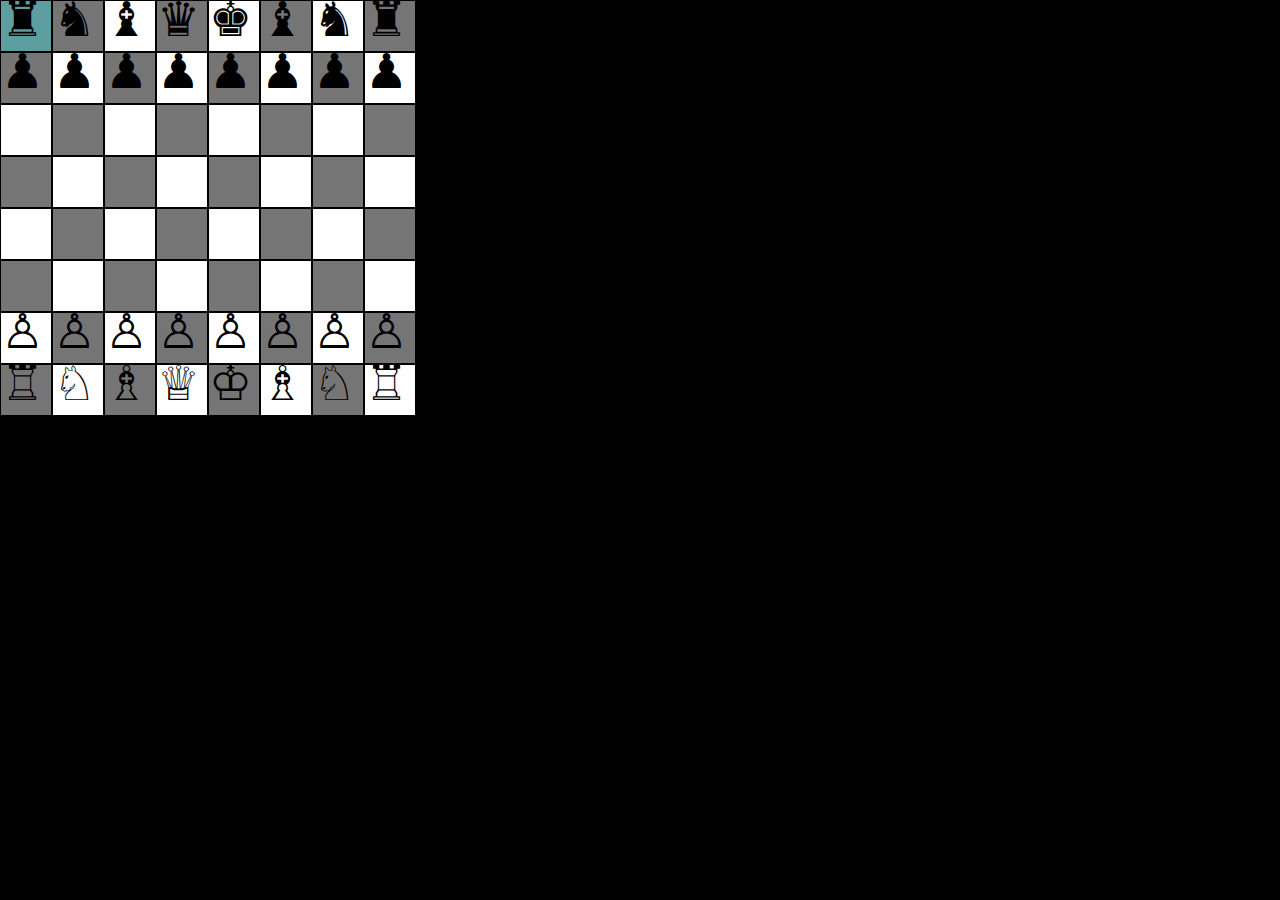
<file: tp4/chess.html>
<!DOCTYPE html>
<html>
  <head>
    <title>Chess</title>
    <meta charset="utf-8">
    <link rel="stylesheet" href="css/chess.css">
    <script src="js/chess.js">

    </script>
  </head>
  <body>
    <div class="row">
        <div class="cell white" id="11" onclick="game('11')"><p>&#x265C;</p></div>
        <div class="cell black" id="12" onclick="game('12')"><p>&#x265E;</p></div>
        <div class="cell white" id="13" onclick="game('13')"><p>&#x265D;</p></div>
        <div class="cell black" id="14" onclick="game('14')"><p>&#x265B;</p></div>
        <div class="cell white" id="15" onclick="game('15')"><p>&#x265A;</p></div>
        <div class="cell black" id="16" onclick="game('16')"><p>&#x265D;</p></div>
        <div class="cell white" id="17" onclick="game('17')"><p>&#x265E;</p></div>
        <div class="cell black" id="18" onclick="game('18')"><p>&#x265C;</p></div>
    </div>

    <div class="row">
        <div class="cell black" id="21" onclick="game('21')"><p>&#x265F;</p></div> 
        <div class="cell white" id="22" onclick="game('22')"><p>&#x265F;</p></div>
        <div class="cell black" id="23" onclick="game('23')"><p>&#x265F;</p></div>
        <div class="cell white" id="24" onclick="game('24')"><p>&#x265F;</p></div>
        <div class="cell black" id="25" onclick="game('25')"><p>&#x265F;</p></div>
        <div class="cell white" id="26" onclick="game('26')"><p>&#x265F;</p></div>
        <div class="cell black" id="27" onclick="game('27')"><p>&#x265F;</p></div>
        <div class="cell white" id="28" onclick="game('28')"><p>&#x265F;</p></div>
    </div>

    <div class="row">
        <div class="cell white" id="31" onclick="game('31')"></div>
        <div class="cell black" id="32" onclick="game('32')"></div>
        <div class="cell white" id="33" onclick="game('33')"></div>
        <div class="cell black" id="34" onclick="game('34')"></div>
        <div class="cell white" id="35" onclick="game('35')"></div>
        <div class="cell black" id="36" onclick="game('36')"></div>
        <div class="cell white" id="37" onclick="game('37')"></div>
        <div class="cell black" id="38" onclick="game('38')"></div>
    </div>

    <div class="row">
        <div class="cell black" id="41" onclick="game('41')"></div>
        <div class="cell white" id="42" onclick="game('42')"></div>
        <div class="cell black" id="43" onclick="game('43')"></div>
        <div class="cell white" id="44" onclick="game('44')"></div>
        <div class="cell black" id="45" onclick="game('45')"></div>
        <div class="cell white" id="46" onclick="game('46')"></div>
        <div class="cell black" id="47" onclick="game('47')"></div>
        <div class="cell white" id="48" onclick="game('48')"></div>
    </div>

    <div class="row">
        <div class="cell white" id="51" onclick="game('51')"></div>
        <div class="cell black" id="52" onclick="game('52')"></div>
        <div class="cell white" id="53" onclick="game('53')"></div>
        <div class="cell black" id="54" onclick="game('54')"></div>
        <div class="cell white" id="55" onclick="game('55')"></div>
        <div class="cell black" id="56" onclick="game('56')"></div>
        <div class="cell white" id="57" onclick="game('57')"></div>
        <div class="cell black" id="58" onclick="game('58')"></div>
    </div>

    <div class="row">
        <div class="cell black" id="61" onclick="game('61')"></div>
        <div class="cell white" id="62" onclick="game('62')"></div>
        <div class="cell black" id="63" onclick="game('63')"></div>
        <div class="cell white" id="64" onclick="game('64')"></div>
        <div class="cell black" id="65" onclick="game('65')"></div>
        <div class="cell white" id="66" onclick="game('66')"></div>
        <div class="cell black" id="67" onclick="game('67')"></div>
        <div class="cell white" id="68" onclick="game('68')"></div>
    </div>

    <div class="row">
        <div class="cell white" id="71" onclick="game('71')"><p>&#x2659;</p></div>
        <div class="cell black" id="72" onclick="game('72')"><p>&#x2659;</p></div>
        <div class="cell white" id="73" onclick="game('73')"><p>&#x2659;</p></div>
        <div class="cell black" id="74" onclick="game('74')"><p>&#x2659;</p></div>
        <div class="cell white" id="75" onclick="game('75')"><p>&#x2659;</p></div>
        <div class="cell black" id="76" onclick="game('76')"><p>&#x2659;</p></div>
        <div class="cell white" id="77" onclick="game('77')"><p>&#x2659;</p></div>
        <div class="cell black" id="78" onclick="game('78')"><p>&#x2659;</p></div>
    </div>

    <div class="row">
        <div class="cell black" id="81" onclick="game('81')"><p>&#x2656;</p></div>
        <div class="cell white" id="82" onclick="game('82')"><p>&#x2658;</p></div>
        <div class="cell black" id="83" onclick="game('83')"><p>&#x2657;</p></div>
        <div class="cell white" id="84" onclick="game('84')"><p>&#x2655;</p></div>
        <div class="cell black" id="85" onclick="game('85')"><p>&#x2654;</p></div>
        <div class="cell white" id="86" onclick="game('86')"><p>&#x2657;</p></div>
        <div class="cell black" id="87" onclick="game('87')"><p>&#x2658;</p></div>
        <div class="cell white" id="88" onclick="game('88')"><p>&#x2656;</p></div>
    </div>

</div>
    
  </body>
</html>
</file>
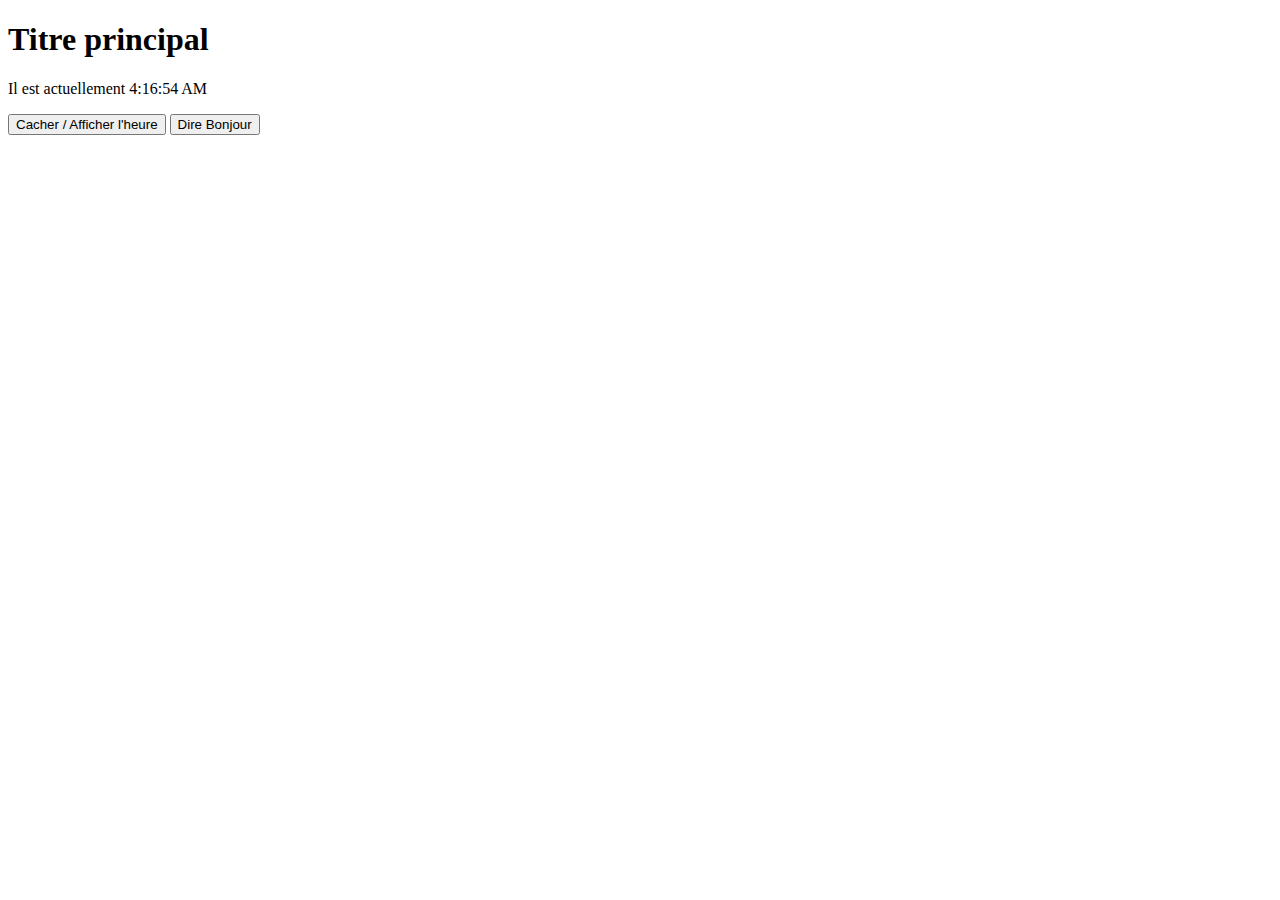
<file: tp4/heure.html>
<!DOCTYPE html>
<html>
  <head>
    <title>Cours JavaScript</title>
    <meta charset="utf-8">
    <meta name="viewport"
      content="width=device-width, initial-scale=1, user-scalable=no">
    <link rel="stylesheet" href="css/style.css">
    <script>
      window.addEventListener('load',horloge);
      function horloge(){
        let d = new Date();
        document.getElementById('heure').innerHTML = d.toLocaleTimeString();
        setTimeout(horloge, 1000);
    }
    function bonjour(){
          alert("bonjour");
      }  
    
      document.addEventListener('DOMContentLoaded', function(){
        let cache = document.getElementById('bouton');
        cache.addEventListener('click',cacheHorloge);
        document.getElementById('tog').style.display = 'block';
        function cacheHorloge(){
          let para = document.getElementById('tog');
          if(para.style.display == 'block'){
            para.style.display = 'none';
          }else{
            para.style.display = 'block';
          }
        }
          
      });
    </script>
  </head>

  <body>
    <h1>Titre principal</h1>
    <p id='tog'>Il est actuellement <span id='heure'></span></p>
    <button id='bouton'>Cacher / Afficher l'heure</button>
    <button id='bouton_bonjour' onclick="bonjour()">Dire Bonjour</button>
  </body>
</html>
</file>
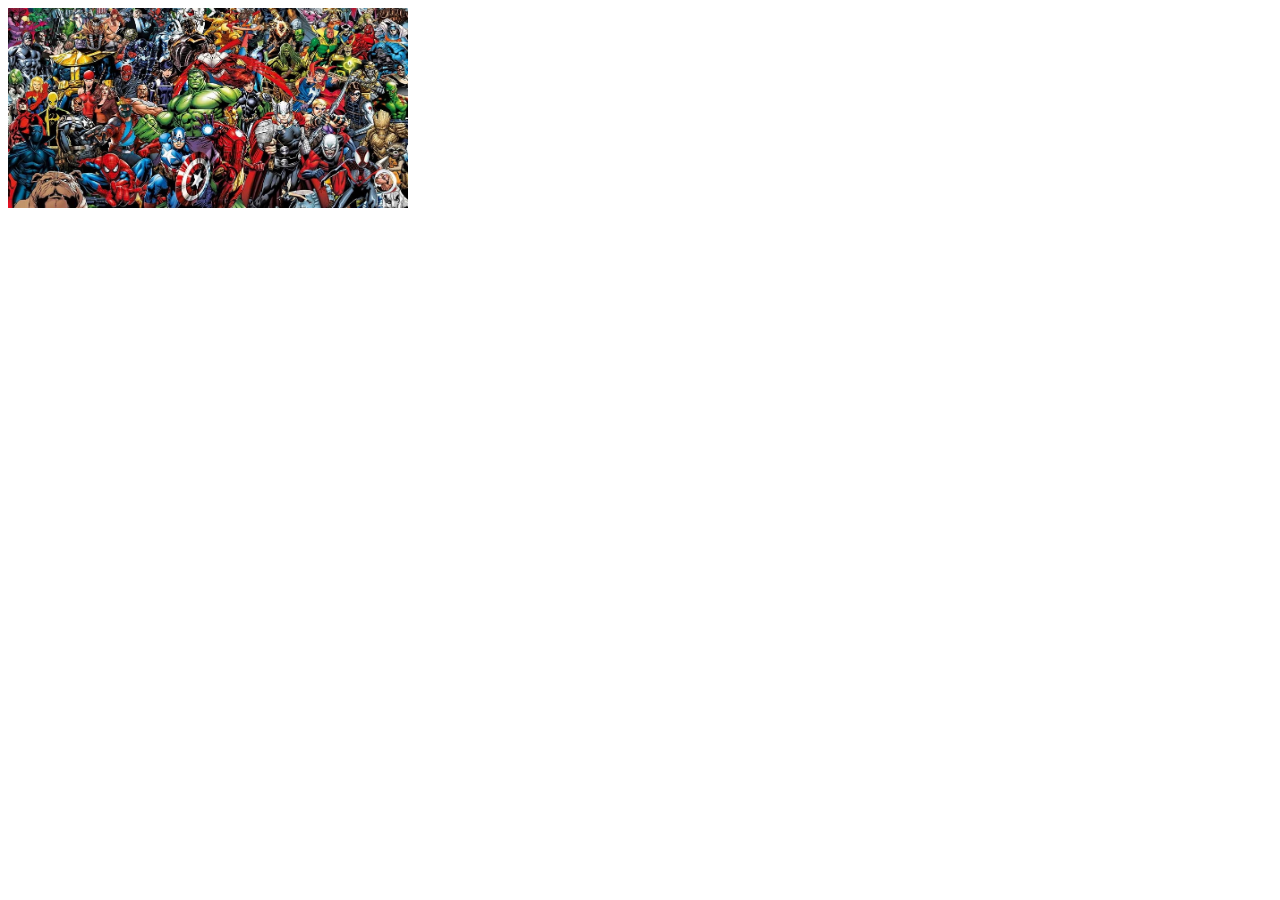
<file: tp4/slide.html>
<!DOCTYPE html>
<html>
  <head>
    <title>Cours JavaScript</title>
    <meta charset="utf-8">
    <meta name="viewport"
      content="width=device-width, initial-scale=1, user-scalable=no">
    <link rel="stylesheet" href="css/style.css">
    <script>
    </script>
  </head>
  <body>
    <script src="js/app.js"></script>
    <img name="slide" width="400" height="200">
  </body>
</html>
</file>
<file: tp4/css/chess.css>
/* General */

body,html {
    margin:0;
    padding: 0;

}

body{
    background-color: black;
    
}

/* Chess */

.content{
    display: flex;
    justify-content: center;
}

h1 {
    color: lightgrey;
}

h3 {
    color:  white;
}

.content-title {
    text-align: center;
}

.row {
    display: flex;
}


/* Cells */

:root {
    --black-color: rgb(117, 117, 117);
    --white-color: white;
}


.cell {
    height: 50px;
    width: 50px;
    border: 1px solid black;
}

.cell:hover {
    background-color:cadetblue;
}

.white {
    background-color: var(--white-color);
}

.black {
    background-color: var(--black-color);
}

/* chess pieces */

p {

    font-size: xxx-large;
    margin-top: -10px;
}
</file>
<file: tp4/css/style.css>
.button {
    background-color: #4CAF50; /* Green */
    border: none;
    color: white;
    padding: 15px 32px;
    text-align: center;
    text-decoration: none;
    display: inline-block;
    font-size: 16px;
    width: 20px;
    height: 20px;
  }
</file>
